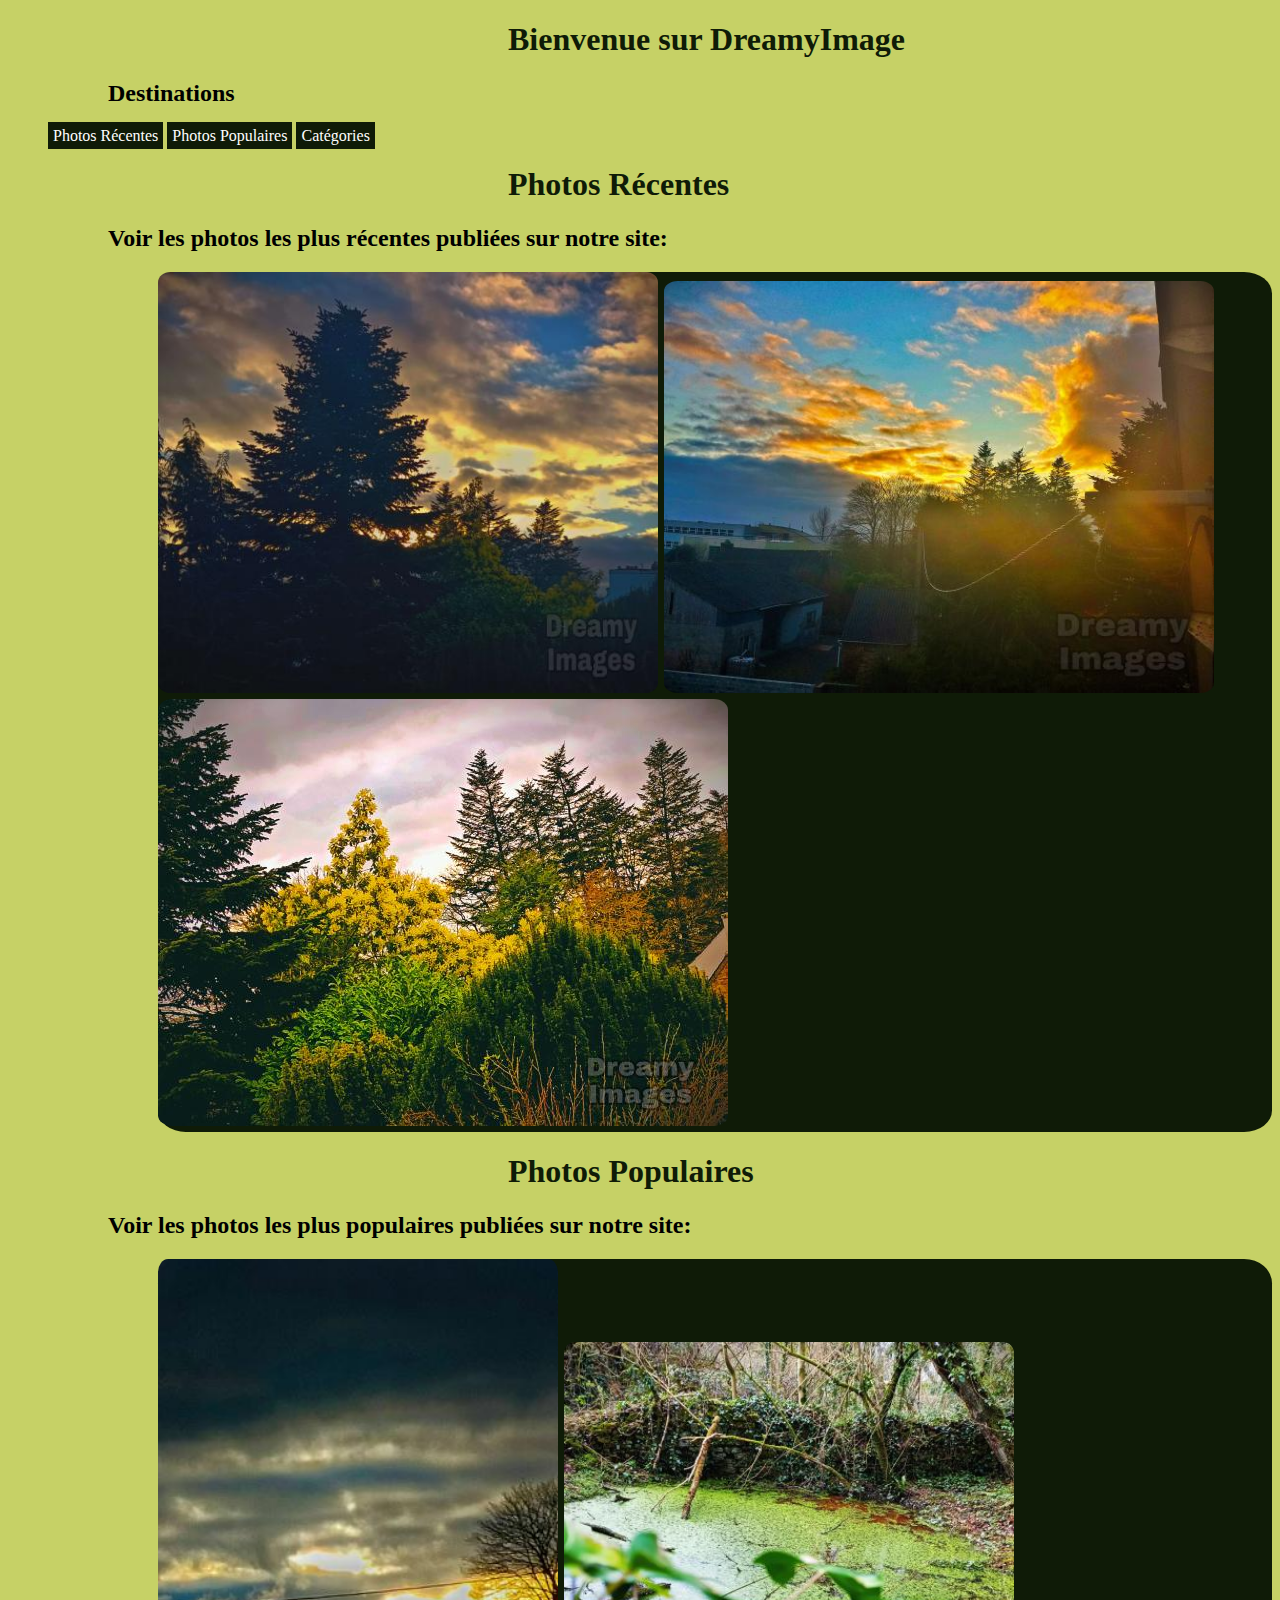
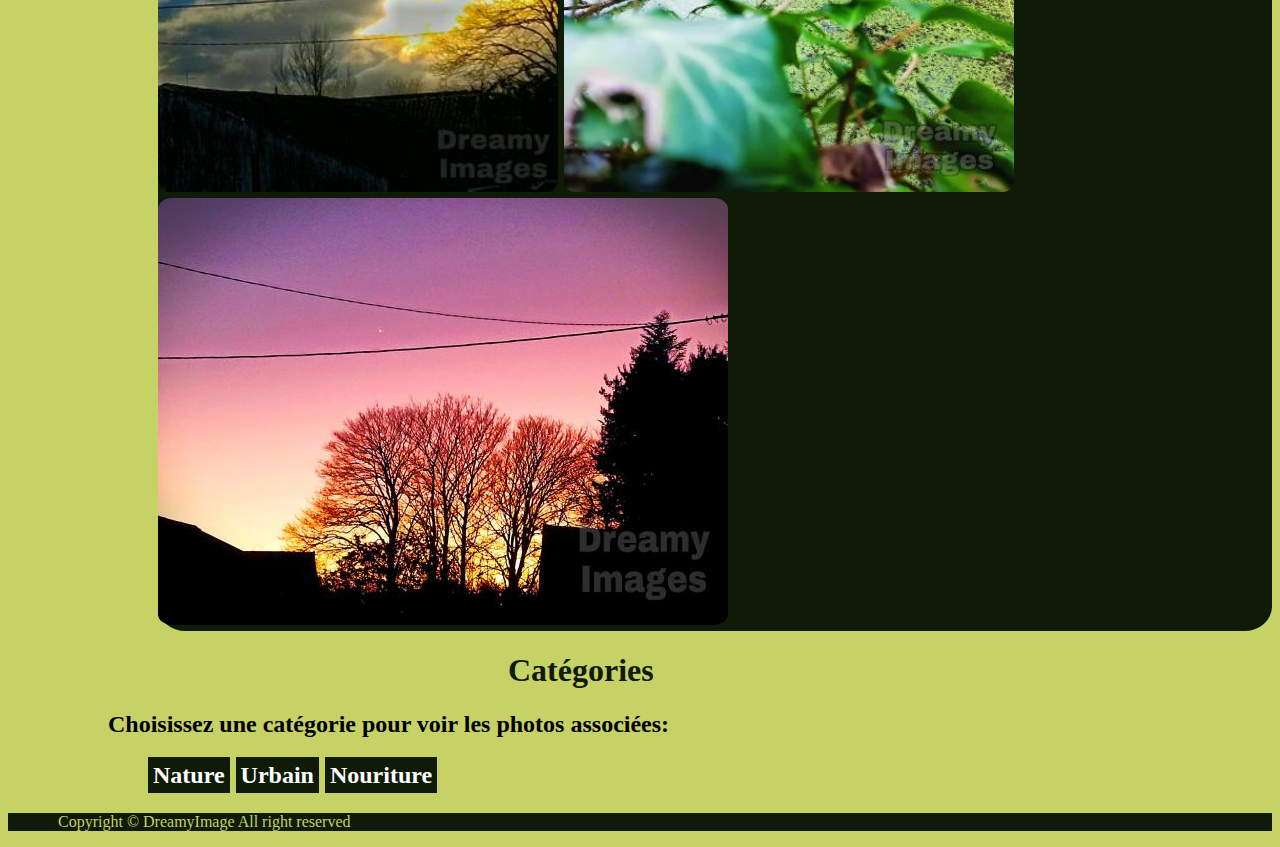
<file: DreamyImages/index.html>
<!DOCTYPE html>
<html>
<head>
  <title>DreamyImage</title>
  <link rel="stylesheet" type="text/css" href="CSS/styles.css">
  <style>
    .rounded-image {border-radius: 2.5%;}
  </style>
</head>
<body>
  <header>
    <h1>Bienvenue sur DreamyImage</h1>
  </header>
  
<h2>Destinations</h2>
  <nav class="main">
    <ul>
      <li>
        <a href="#recent">Photos Récentes</a>
      </li>
      <li>
        <a href="#popular">Photos Populaires</a>
      </li>
      <li>
        <a href="#categories">Catégories</a>
      </li>
    </ul>
  </nav>

  
  <main>
    <section id="recent">
      <h1>Photos Récentes</h1>
      <h2 class="view">Voir les photos les plus récentes publiées sur notre site:<h2>
      <div class="recent">
        <img src="img/Dreamy1.jpg" width="500" class="rounded-image">
        <img src="img/Dreamy2.jpg" width="550" class="rounded-image">
        <img src="img/Dreamy3.jpg" class="rounded-image">
      <div>
    </section>
    
    <section id="popular">
      <h1>Photos Populaires</h1>
      <h2>Voir les photos les plus populaires publiées sur notre site:<h2>
      <div class="popular">
        <img src="img/Dreamy4.jpg" width="400" class="rounded-image">
        <img src="img/Dreamy5.jpg" width="450" class="rounded-image">
        <img src="img/Dreamy6.jpg" class="rounded-image">
      <div>
    </section>
    
    <section id="categories">
      <h1>Catégories</h1>
      <h2>Choisissez une catégorie pour voir les photos associées:<h2>
      <nav class="main">
        <ul>
          <li><a href="nature.html">Nature</a></li>
          <li><a href="urban.html">Urbain</a></li>
          <li><a href="food.html">Nouriture</a></li>
        </ul>
      </nav>
    </section>
  </main>
  
  <footer>
    <p>Copyright © DreamyImage All right reserved</p>
  </footer>
</body>
</html>
</file>
<file: DreamyImages/CSS/styles.css>
nav.main ul li{
    list-style-type: none;
    display: inline-block;
}
nav.main ul li a{
    color: #fff;
    text-decoration: none;
    background-color: #0F1B07;
    padding: 5px;
}

nav.main ul li:hover a{
    color: #0F1B07;
    background-color: #fff;
    transition:0.5s all;
}

h1{
    color: #0F1B07;
}

body{
    background-color: #C6D166;
}

main{
    margin-left: 0px;
    
}

footer{
    background-color: #0F1B07;
    color: #C6D166
}

div.popular{
    background-color: #0F1B07;
    margin-left: 50px;
    border-radius: 2.5%;
}

div.recent{
    background-color: #0F1B07;
    margin-left: 50px;
    border-radius: 2.5%;
}

h2{
    margin-left: 100px;
}

p{
    margin-left: 50px;
}

h1{
    margin-left: 500px;
}
</file>
